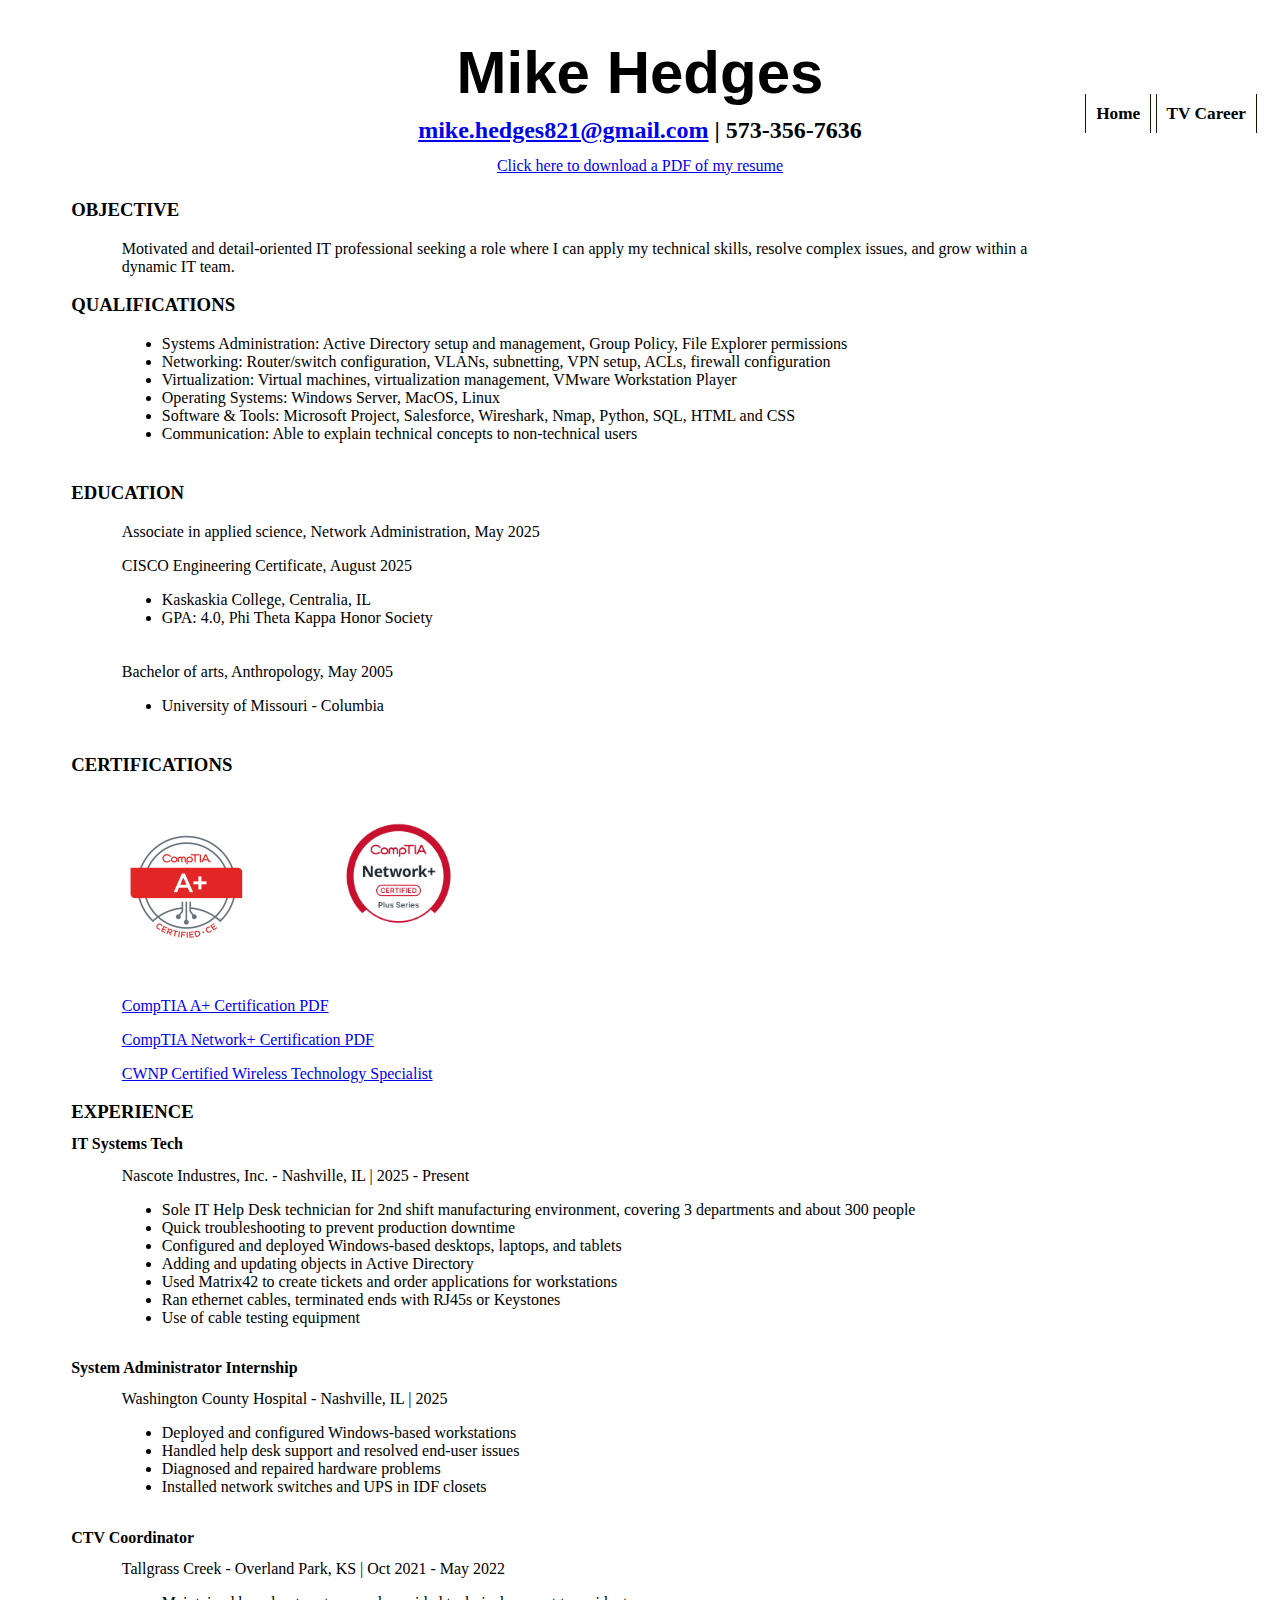
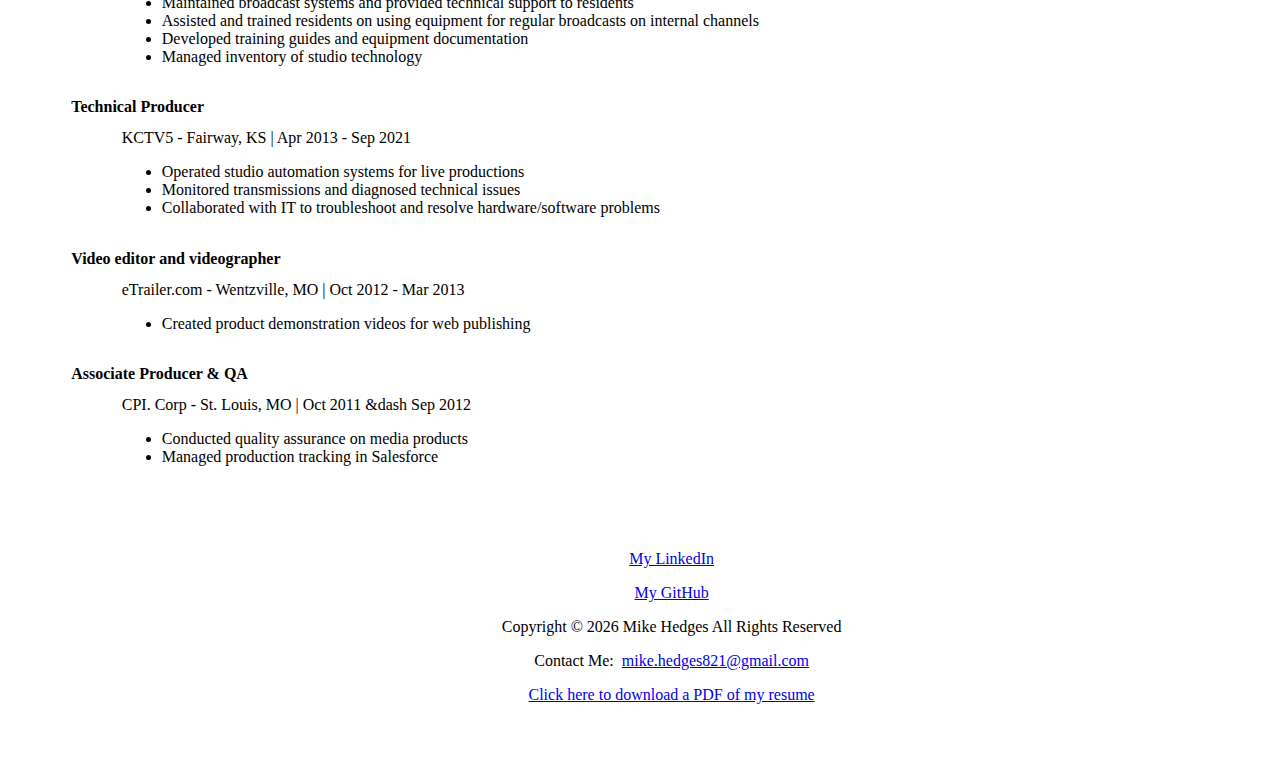
<file: index.html>
<!DOCTYPE html>
<!--Mike Hedges - this is my resume and portfolio website
updated 9/9/2022-->
<html lang="en">
<head>
	<title>Mike Hedges</title>
<meta charset="utf-8">
<meta name="viewport" content="width=device-width">

	<link rel="icon" href="images/favicon.png" type="image/x-icon">

	<link rel="stylesheet" href="stylesheets/style06012025.css" media="screen">
	
	<link rel="stylesheet" href="stylesheets/print.css" media="print">
		
</head>
<body>
    <header>
        <h1>Mike Hedges</h1>
        <h2><a href="mailto:mike.hedges821@gmail.com">mike.hedges821@gmail.com</a> | 573-356-7636</h2>
        <div class="resumeLink">
				<a href="images/Hedges_resume.pdf" download>Click here to download a PDF of my resume</a>
		</div>
    </header>

    	<nav class="navContainer">
		<ul>
			<li><a href="index.html">Home</a></li>
			<li class="noVideo"><a href="pages/tvCareer06012025.html">TV Career</a></li>
		</ul>
	</nav>

<main id="container">

    <h3>OBJECTIVE</h3>
        <p>Motivated and detail-oriented IT professional seeking a role where I can apply my 
           technical skills, resolve complex issues, and grow within a dynamic IT team.</p>

    <h3>QUALIFICATIONS</h3>
        <ul>
            <li>Systems Administration: Active Directory setup and management, Group Policy, File 
                Explorer permissions</li>
            <li>Networking: Router/switch configuration, VLANs, subnetting, VPN setup, ACLs, 
                firewall configuration</li>
            <li>Virtualization: Virtual machines, virtualization management, VMware Workstation 
                Player</li>
            <li>Operating Systems: Windows Server, MacOS, Linux</li>
            <li>Software & Tools: Microsoft Project, Salesforce, Wireshark, Nmap, Python, SQL, 
                HTML and CSS</li>
            <li>Communication: Able to explain technical concepts to non-technical users</li>
        </ul>

    <h3>EDUCATION</h3>
        <p>Associate in applied science, Network Administration, May 2025</p>
        <p>CISCO Engineering Certificate, August 2025</p>
            <ul>
                <li>Kaskaskia College, Centralia, IL</li>
                <li>GPA: 4.0, Phi Theta Kappa Honor Society</li>
            </ul>
        <p>Bachelor of arts, Anthropology, May 2005</p>
            <ul>
                <li>University of Missouri &dash; Columbia</li>
            </ul>

    <h3>CERTIFICATIONS</h3>
    <div class="certContainer">
                
			<figure>
				<a target="blank" href="images/AplusLogoCertifiedCE.jpg">
					<img src="images/AplusLogoCertifiedCE.jpg" alt="CompTIA A+" style="width:150px">
				</a>
			</figure>         
           
       
			<figure id="networkMarginTop">
				<a target="blank" href="images/Network+-png.png">
					<img src="images/Network+-png.png" alt="CompTIA Network+" style="width:115px">
				</a>
			</figure>
          
    </div>

    <p><a target="blank" href="images/CompTIA A+ ce certificate.pdf">CompTIA A+ Certification PDF</a></p>
    <p><a target="blank" href="images/CompTIANetwork+cecertificate.pdf">CompTIA Network+ Certification PDF</a></p>
    <p><a target="blank" href="images/CWNP Certificate.pdf">CWNP Certified Wireless Technology Specialist</a></p>

    <h3>EXPERIENCE</h3>

        <h4>IT Systems Tech</h4>
            <p>Nascote Industres, Inc. &dash; Nashville, IL | 2025 &dash; Present</p>
                <ul>
                    <li>Sole IT Help Desk technician for 2nd shift manufacturing environment, covering 3 departments and about 300 people</li>
                    <li>Quick troubleshooting to prevent production downtime</li>
                    <li>Configured and deployed Windows-based desktops, laptops, and tablets</li>
                    <li>Adding and updating objects in Active Directory</li>
                    <li>Used Matrix42 to create tickets and order applications for workstations</li>
                    <li>Ran ethernet cables, terminated ends with RJ45s or Keystones</li>
                    <li>Use of cable testing equipment</li>
                </ul>
    
        <h4>System Administrator Internship</h4>
            <p>Washington County Hospital &dash; Nashville, IL | 2025</p>
                <ul>
                    <li>Deployed and configured Windows-based workstations</li>
                    <li>Handled help desk support and resolved end-user issues</li>
                    <li>Diagnosed and repaired hardware problems</li>
                    <li>Installed network switches and UPS in IDF closets</li>
                </ul>

        <h4>CTV Coordinator</h4>
            <p>Tallgrass Creek &dash; Overland Park, KS | Oct 2021 &dash; May 2022</p>
                <ul>
                    <li>Maintained broadcast systems and provided technical support to residents</li>
                    <li>Assisted and trained residents on using equipment for regular 
                        broadcasts on internal channels</li>
                    <li>Developed training guides and equipment documentation</li>
                    <li>Managed inventory of studio technology</li>
                </ul>

        <h4>Technical Producer</h4>
            <p>KCTV5 &dash; Fairway, KS | Apr 2013 &dash; Sep 2021</p>
                <ul>
                    <li>Operated studio automation systems for live productions</li>
                    <li>Monitored transmissions and diagnosed technical issues</li>
                    <li>Collaborated with IT to troubleshoot and resolve hardware/software problems</li>
                </ul>

        <h4>Video editor and videographer</h4>
            <p>eTrailer.com &dash; Wentzville, MO | Oct 2012 &dash; Mar 2013</p>
                <ul>
                    <li>Created product demonstration videos for web publishing</li>
                </ul>

        <h4>Associate Producer & QA </h4>
            <p>CPI. Corp &dash; St. Louis, MO | Oct 2011 &dash Sep 2012</p>
                <ul>
                    <li>Conducted quality assurance on media products </li>
                    <li>Managed production tracking in Salesforce</li>
                </ul>



    </main>

    	<footer>
               
					
			<p><a href="https://www.linkedin.com/in/mike-hedges-9367342b/" target="blank">My LinkedIn</a></p>
			<p><a href="https://github.com/hedges821" target="blank">My GitHub</a></p>
					
				

		    <p>Copyright &copy;
		    <script>document.write(new Date().getFullYear())</script> Mike Hedges All Rights Reserved
		    <br></p>
		    <p>Contact Me:&nbsp;&nbsp;<a href="mailto:mike.hedges821@gmail.com">mike.hedges821@gmail.com</a></p>
            <p><a href="images/Hedges_resume.pdf" download>Click here to download a PDF of my resume</a></p>
	    </footer>


</body>
</html>
</file>
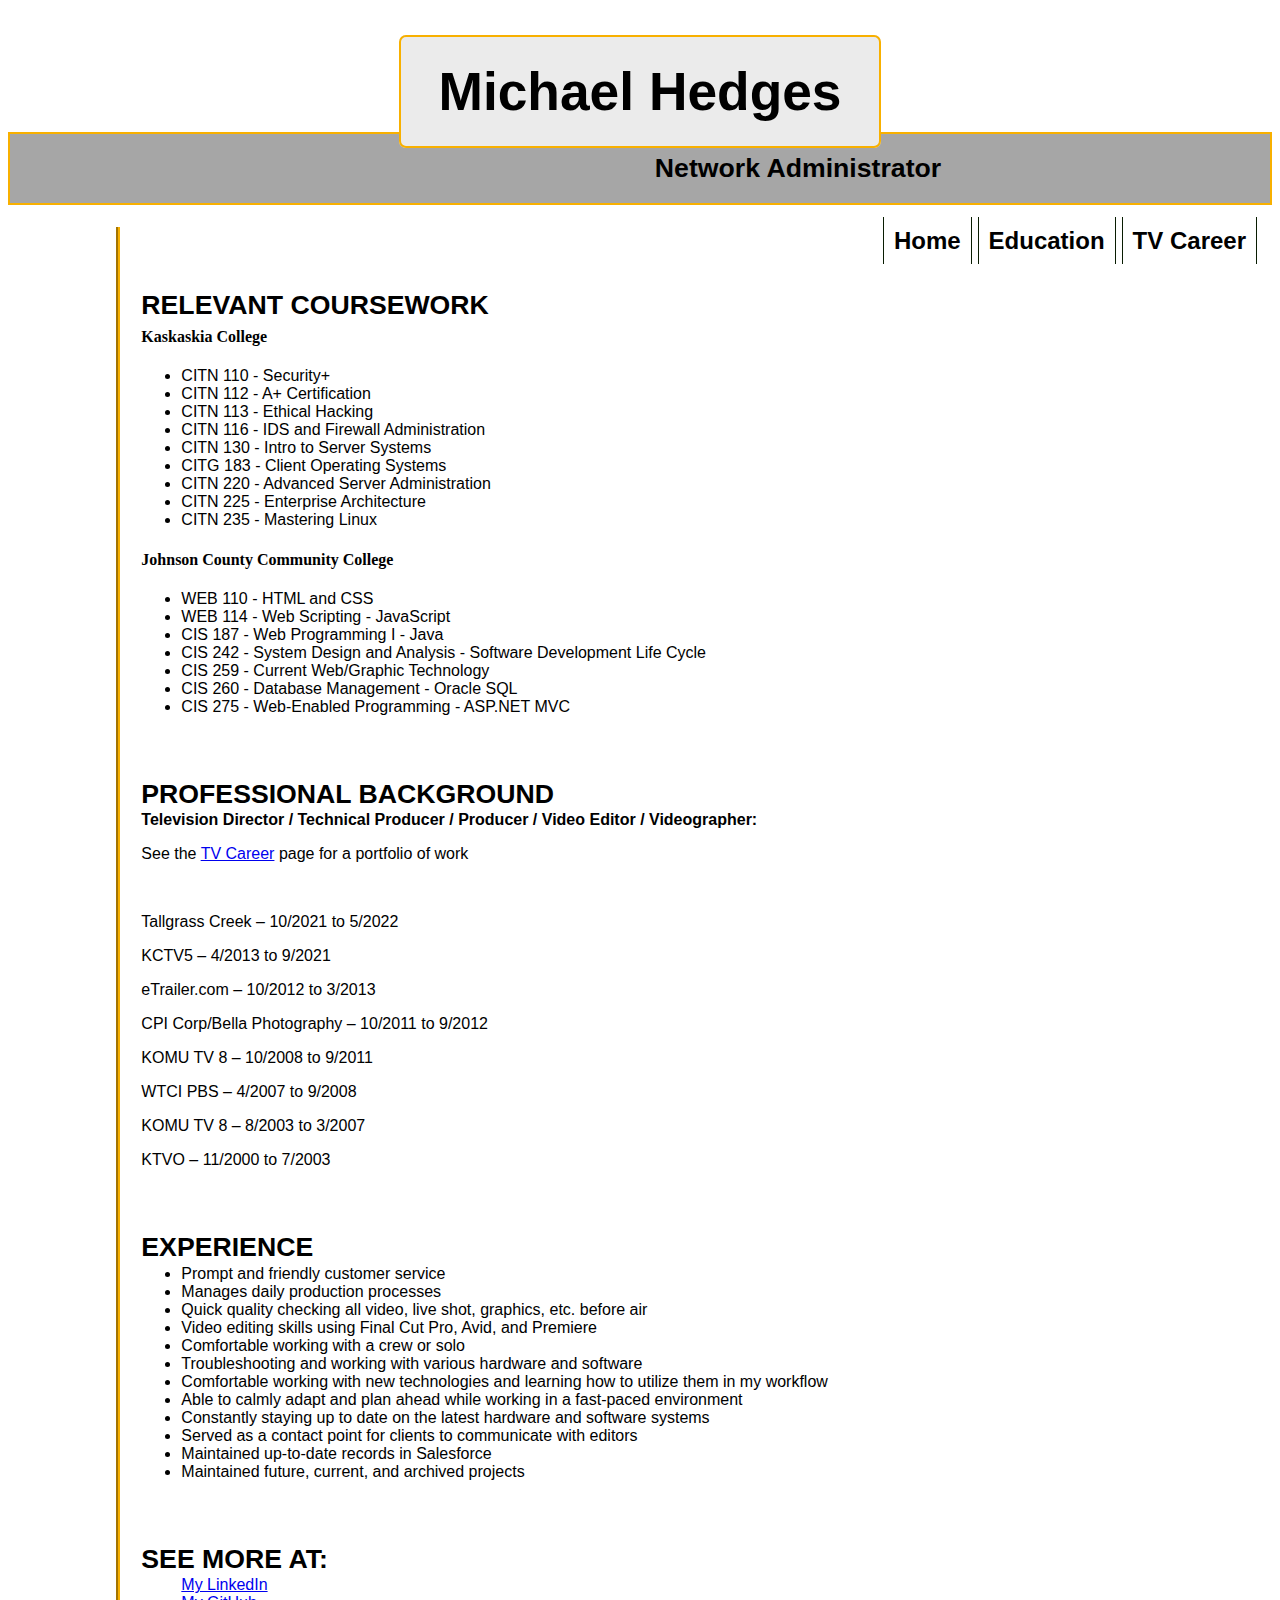
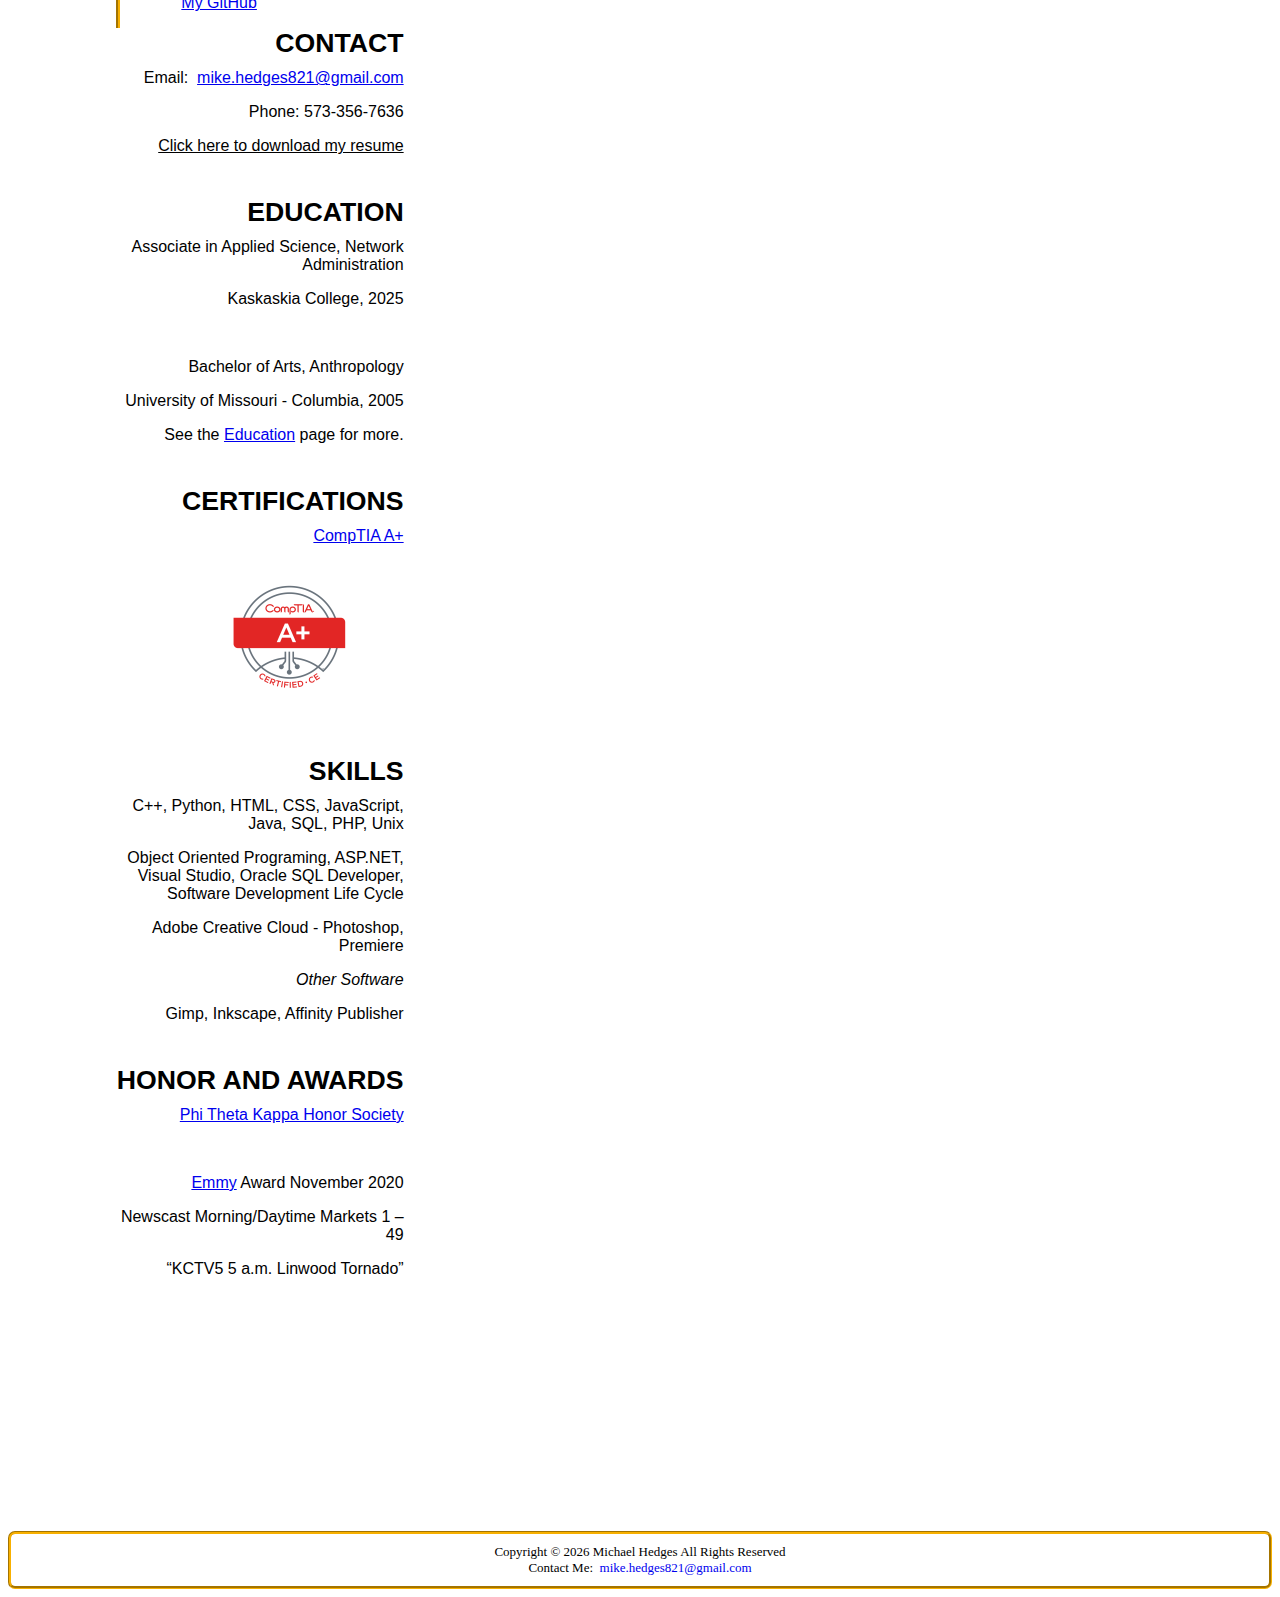
<file: index_06012025.html>
<!DOCTYPE html>
<!--Mike Hedges - this is my resume and portfolio website
updated 9/9/2022-->
<html lang="en">
<head>
	<title>Mike Hedges</title>
<meta charset="utf-8">
<meta name="viewport" content="width=device-width, intitial-scale=1.0">

	<link rel="icon" href="images/favicon.png" type="image/x-icon">

	<link rel="stylesheet" href="stylesheets/style.css" media="screen">
	
	<link rel="stylesheet" href="stylesheets/print.css" media="print">
		
</head>
	
<body>

	<header>
		<h1><span class="myName">Michael Hedges</span></h1>
	</header>
	<div><h2>Network Administrator</h2></div>
	<nav class="navContainer">
		<ul>
			<li><a href="index.html">Home</a></li>
			<li><a href="pages/education.html">Education</a></li>
			<li class="noVideo"><a href="pages/tvCareer.html">TV Career</a></li>
			<!--<li class="notForMobile noGame"><a href="game/gameIndex.html">Game</a></li>-->
		</ul>
	</nav>



	<!--begin right column-->
	<div id="container">
		<div id="rightCol">

			<main>
				<h3>RELEVANT COURSEWORK</h3>
					<h4>Kaskaskia College</h4>
						<ul>
							<li>CITN 110 - Security+</li>
							<li>CITN 112 - A+ Certification</li>
							<li>CITN 113 - Ethical Hacking</li>
							<li>CITN 116 - IDS and Firewall Administration</li>
							<li>CITN 130 - Intro to Server Systems</li>
							<li>CITG 183 - Client Operating Systems</li>
							<li>CITN 220 - Advanced Server Administration</li>
							<li>CITN 225 - Enterprise Architecture</li>
							<li>CITN 235 - Mastering Linux</li>
						</ul>
					<h4>Johnson County Community College</h4>
						<ul>
							<li>WEB 110 - HTML and CSS</li>
							<li>WEB 114 - Web Scripting - JavaScript</li>
							<li>CIS 187 - Web Programming I - Java</li>
							<li>CIS 242 - System Design and Analysis - Software Development Life Cycle</li>
							<li>CIS 259 - Current Web/Graphic Technology</li>
							<li>CIS 260 - Database Management - Oracle SQL</li>
							<li>CIS 275 - Web-Enabled Programming - ASP.NET MVC</li>
						</ul>

				<h3>PROFESSIONAL BACKGROUND</h3>
				<p><strong>Television Director / Technical Producer / Producer / Video Editor / Videographer:</strong></p>
				<p class="notForMobile noPrint">See the <a href="pages/tvCareer.html">TV Career</a> page for a portfolio of work</p>
				<br />
				<p>Tallgrass Creek – 10/2021 to 5/2022</p>
				<p>KCTV5 – 4/2013 to 9/2021</p>
				<p>eTrailer.com – 10/2012 to 3/2013</p>
				<p>CPI Corp/Bella Photography – 10/2011 to 9/2012</p>
				<p>KOMU TV 8 – 10/2008 to 9/2011</p>
				<p>WTCI PBS – 4/2007 to 9/2008</p>
				<p>KOMU TV 8 – 8/2003 to 3/2007</p>
				<p>KTVO – 11/2000 to 7/2003</p>

				<h3>EXPERIENCE</h3>
				<ul>
					<li>Prompt and friendly customer service</li>
					<li>Manages daily production processes</li>
					<li>Quick quality checking all video, live shot, graphics, etc. before air</li>
					<li>Video editing skills using Final Cut Pro, Avid, and Premiere</li>
					<li>Comfortable working with a crew or solo</li>
					<li>Troubleshooting and working with various hardware and software</li>
					<li>Comfortable working with new technologies and learning how to utilize them in my workflow</li>
					<li>Able to calmly adapt and plan ahead while working in a fast-paced environment</li>
					<li>Constantly staying up to date on the latest hardware and software systems</li>
					<li>Served as a contact point for clients to communicate with editors</li>
					<li>Maintained up-to-date records in Salesforce</li>
					<li>Maintained future, current, and archived projects</li>
				</ul>
				<div class="noPrint">
					<h3>SEE MORE AT:</h3>
					<ul class="removeBullet contactInfo">
						<li><a href="https://www.linkedin.com/in/mike-hedges-9367342b/" target="blank">My LinkedIn</a></li>
						<li><a href="https://github.com/hedges821" target="blank">My GitHub</a></li>
					</ul>
				</div>
			</main>

		</div>
		<!--left column begins here-->
		<div id="leftCol">
			<h3>CONTACT</h3>
			<p>Email:&nbsp;&nbsp;<a href="mailto:mike.hedges821@gmail.com">mike.hedges821@gmail.com</a></p>
			<p>Phone: 573-356-7636</p>
			<div class="resumeLink noPrint">
				<p><a target="_blank" href="images/Michael_Hedges_resume.pdf" download>Click here to download my resume</a></p>
			</div>


			<h3>EDUCATION</h3>
			<p>Associate in Applied Science, Network Administration</p>
			<p>Kaskaskia College, 2025</p>
			<br />
			<p>Bachelor of Arts, Anthropology</p>
			<p>University of Missouri - Columbia, 2005</p>
			<p>See the <a href="pages/education.html">Education</a> page for more.</p>

			<h3>CERTIFICATIONS</h3>
			<p>
				<a target="blank" href="images/CompTIA A+ ce certificate.png">
					CompTIA A+
				</a>
			</p>
			<figure class="certifications">
				<a target="blank" href="images/Aplus Logo Certified CE.jpg">
					<img src="images/Aplus Logo Certified CE.jpg" alt="CompTIA A+" style="width:150px" />
				</a>
			</figure>

			<h3>SKILLS</h3>
			<p>C++, Python, HTML, CSS, JavaScript, Java, SQL, PHP, Unix</p>
			<!--<p class="notForMobile noPrint">I am practicing using Phaser to create a game.  See the <a href="game/gameIndex.html">Game</a> page.</p>-->
			<p>Object Oriented Programing, ASP.NET, Visual Studio, Oracle SQL Developer, Software Development Life Cycle</p>
			<p>Adobe Creative Cloud - Photoshop, Premiere </p>
			<p><em>Other Software</em></p>
			<p>Gimp, Inkscape, Affinity Publisher</p>

			<h3>HONOR AND AWARDS</h3>
			<p>
				<a target="blank" href="images/PhiThetaKappaCertificate.png">
					Phi Theta Kappa Honor Society
				</a>
			</p>
			<br />
			<p><a href="pages/tvCareer.html#jumpToAward">Emmy</a> Award November 2020</p>
			<p>Newscast Morning/Daytime Markets 1 – 49</p>
			<p>“KCTV5 5 a.m. Linwood Tornado”</p>







		</div>

	</div>

	<footer>

		Copyright &copy;
		<script>document.write(new Date().getFullYear())</script> Michael Hedges All Rights Reserved
		<br />
		Contact Me:&nbsp;&nbsp;<a href="mailto:mike.hedges821@gmail.com">mike.hedges821@gmail.com</a>

	</footer>



</body>
 
</html>
</file>
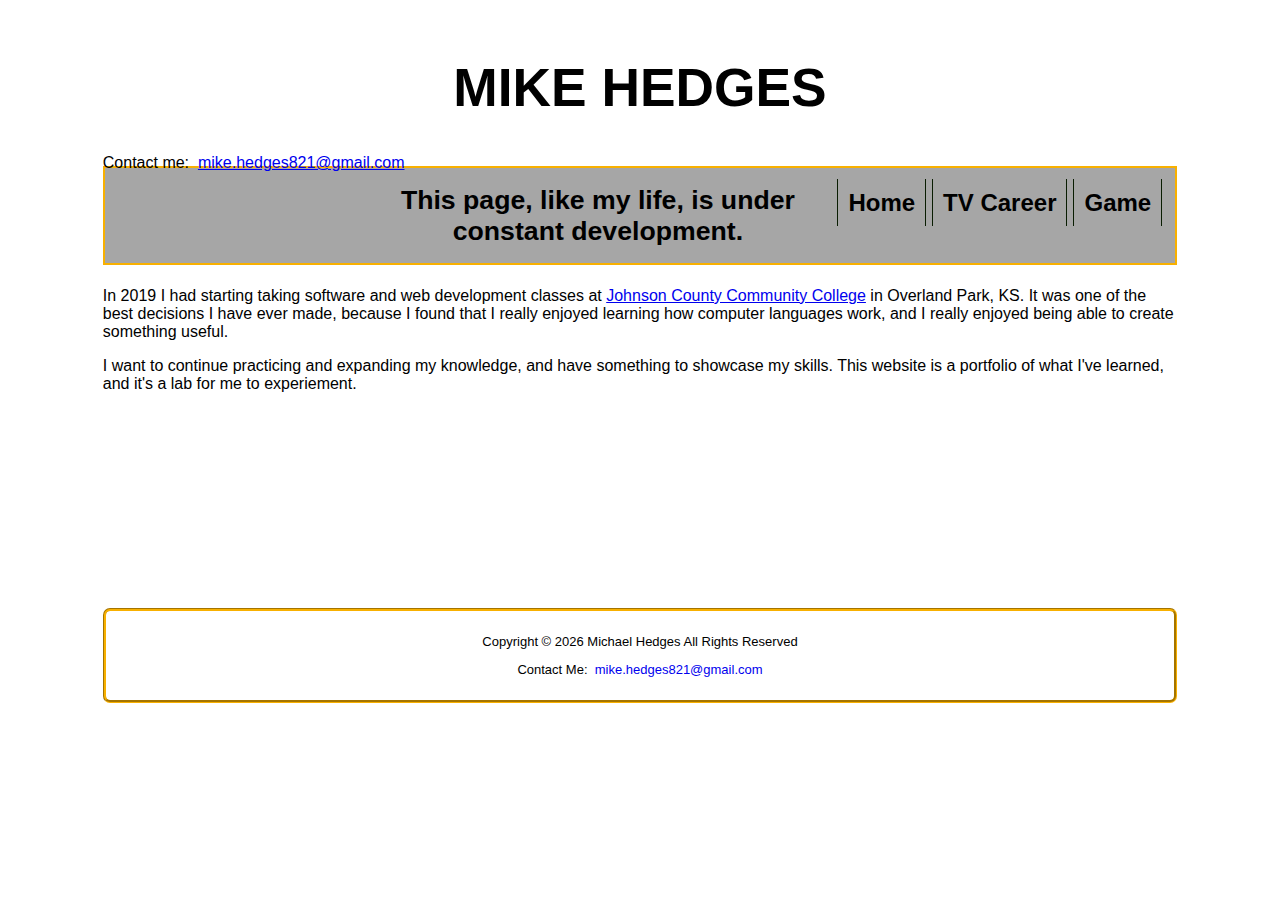
<file: pages/careerGoals.html>
<!DOCTYPE html>
<!--Mike Hedges - this is my personal portfolio website
3/26/2022-->
<html lang="en">
<head>
    <title>Mike Hedges</title>
    <meta charset="utf-8">
    <meta name="viewport" content="width=device-width, intitial-scale=1.0">

    <link rel="icon" href="images/favicon.png" type="image/x-icon">

    <link rel="stylesheet" href="../stylesheets/style.css" media="screen">

    <!--<link rel="stylesheet" href="../stylesheets/print.css" media="print">-->

</head>

<body>
    <div id="container">
        <header>
            <h1>MIKE HEDGES</h1>
            <p class="pHeader">Contact me:&nbsp;&nbsp;<a href="mailto:mike.hedges821@gmail.com">mike.hedges821@gmail.com</a></p>

            <nav class="navContainer">
                <ul>
                    <li><a href="../index.html">Home</a></li>
                    <!--<li><a href="careerGoals.html">Future Career Goals</a></li>-->
                    <li><a href="tvCareer.html">TV Career</a></li>
                    <li><a href="../game/gameIndex.html">Game</a></li>
                    <!--<li><a href="hobbies.html">Hobbies</a></li>
                    <li><a href="contact.html">Contact Me</a></li>-->
                </ul>
            </nav>
        </header>

        <main class="top">
            <h2>This page, like my life, is under constant development.</h2>
            <p>In 2019 I had starting taking software and web development classes at 
            <a href="https://www.jccc.edu/">Johnson County Community College</a> in Overland Park, KS.  It was one of the best
            decisions I have ever made, because I found that I really enjoyed learning how computer languages work, and I really 
            enjoyed being able to create something useful.</p>
            <p>I want to continue practicing and expanding my knowledge, and have something to showcase my skills.  This website is
            a portfolio of what I've learned, and it's a lab for me to experiement.</p>
            
               
        </main>

        <footer>

            <p>
                Copyright &copy;
                <script>document.write(new Date().getFullYear())</script> Michael Hedges All Rights Reserved
            </p>
            <p>Contact Me:&nbsp;&nbsp;<a href="mailto:mike.hedges821@gmail.com">mike.hedges821@gmail.com</a></p>

        </footer>





    </div>
</body>

</html>
</file>
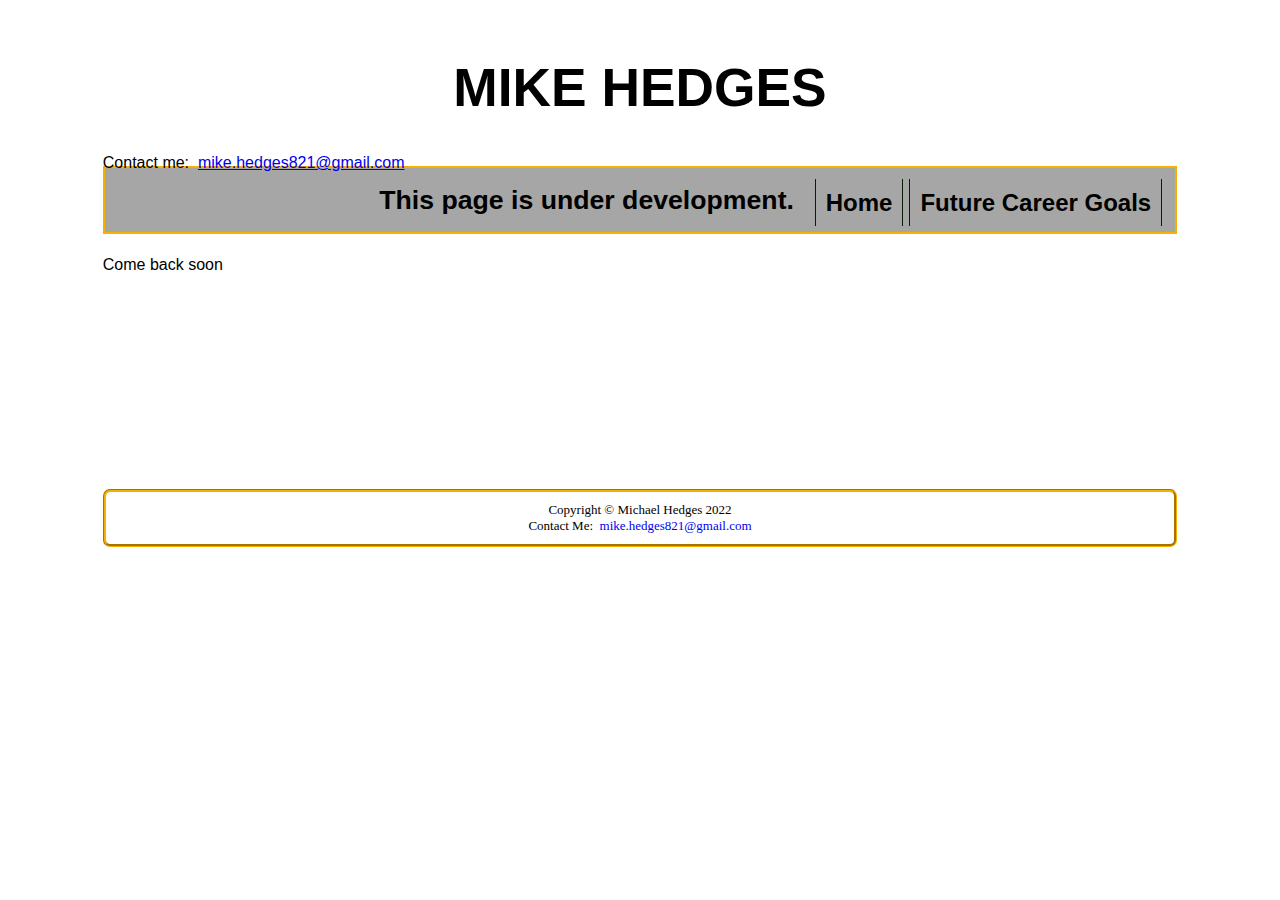
<file: pages/contact.html>
<!DOCTYPE html>
<!--Mike Hedges - this is my personal portfolio website
3/26/2022-->
<html lang="en">
<head>
    <title>Mike Hedges</title>
    <meta charset="utf-8">
    <meta name="viewport" content="width=device-width, intitial-scale=1.0">

    <link rel="icon" href="images/favicon.png" type="image/x-icon">

    <link rel="stylesheet" href="../stylesheets/style.css" media="screen">

    <!--<link rel="stylesheet" href="../stylesheets/print.css" media="print">-->

</head>

<body>
    <div id="container">
        <header>
            <h1>MIKE HEDGES</h1>
            <p class="pHeader">Contact me:&nbsp;&nbsp;<a href="mailto:mike.hedges821@gmail.com">mike.hedges821@gmail.com</a></p>

            <nav class="navContainer">
                <ul>
                    <li><a href="../index.html">Home</a></li>
                    <li><a href="careerGoals.html">Future Career Goals</a></li>
                    <!--<li><a href="tvCareer.html">Career in TV</a></li>
        <li><a href="game/gameIndex.html">Game</a></li>
    <li><a href="hobbies.html">Hobbies</a></li>
    <li><a href="contact.html">Contact Me</a></li>-->
                </ul>
            </nav>
        </header>

        <main class="top">
            <h2>This page is under development.</h2>
            <p>Come back soon</p>

        </main>

        <footer>
            Copyright &copy; Michael Hedges 2022<br>
            Contact Me:&nbsp;&nbsp;<a href="mailto:mike.hedges821@gmail.com">mike.hedges821@gmail.com</a>
        </footer>





    </div>
</body>

</html>
</file>
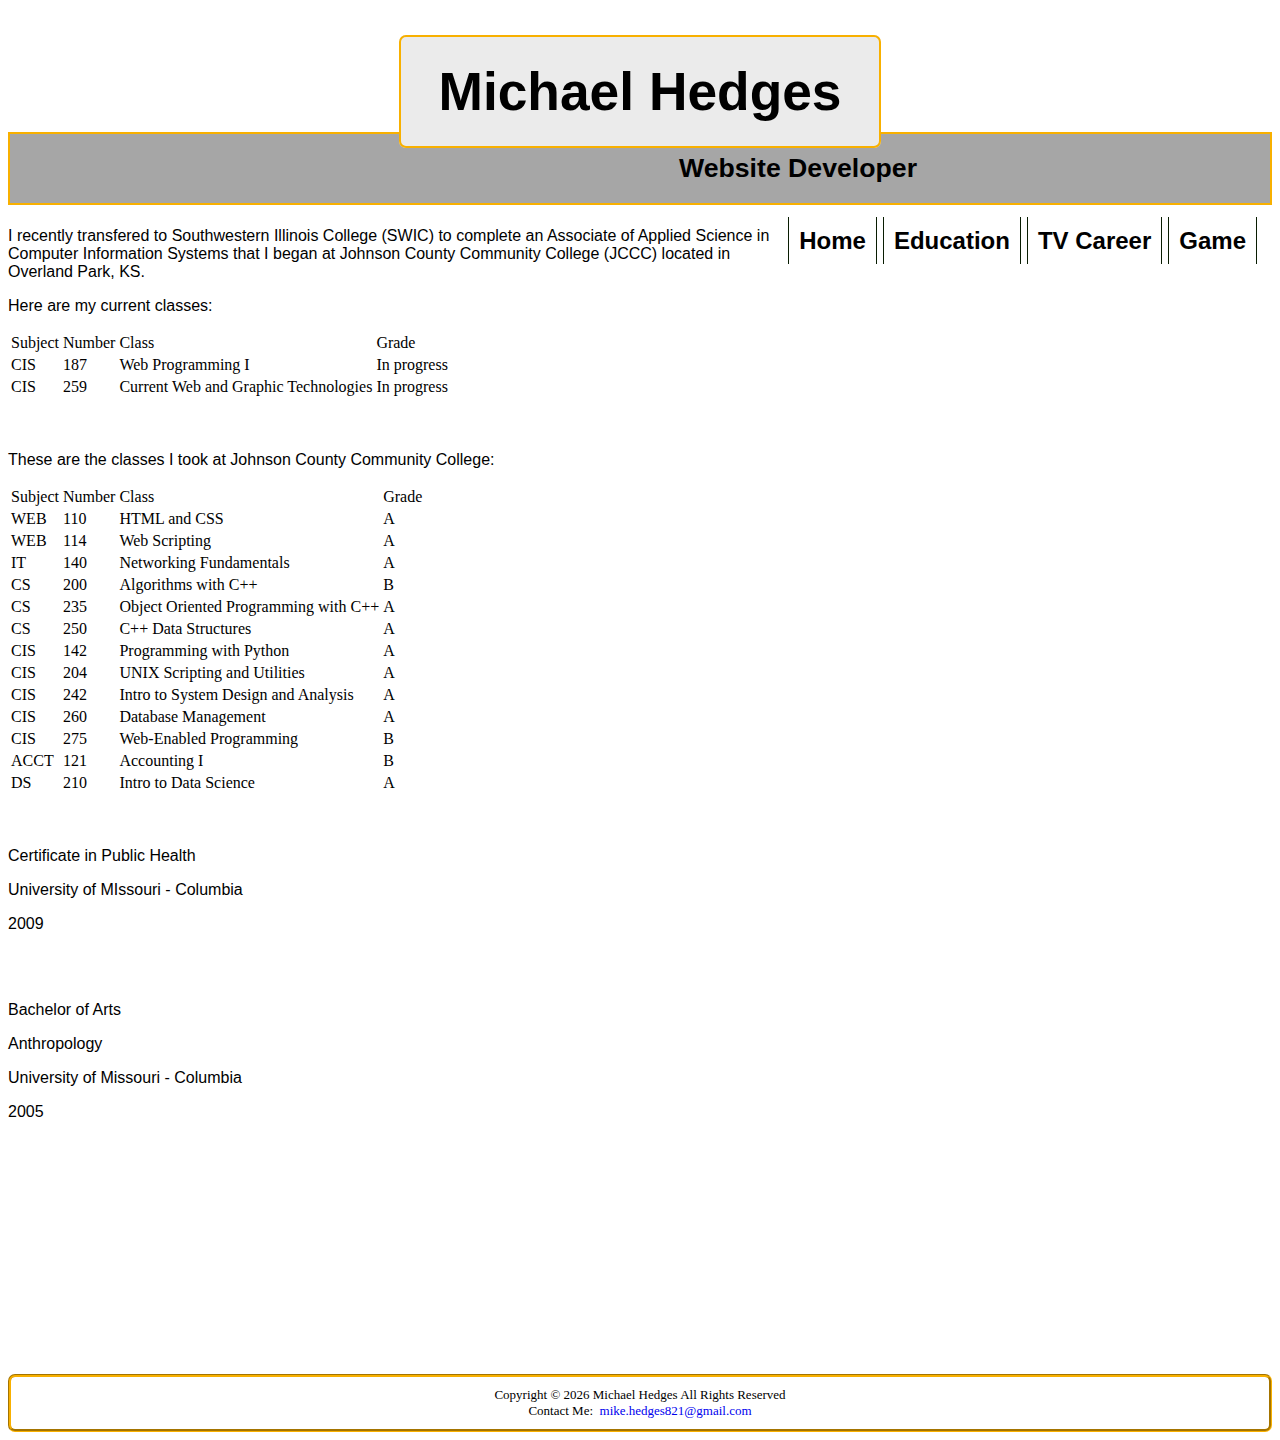
<file: pages/education.html>
<!DOCTYPE html>
<!--Mike Hedges - this is my resume and portfolio website
updated 9/9/2022-->
<html lang="en">
<head>
    <title>Mike Hedges</title>
    <meta charset="utf-8">
    <meta name="viewport" content="width=device-width, intitial-scale=1.0">

    <link rel="icon" href="images/favicon.png" type="image/x-icon">

    <link rel="stylesheet" href="../stylesheets/style.css" media="screen">

    <link rel="stylesheet" href="../stylesheets/print.css" media="print">

</head>

<body>

    <header>
        <h1><span class="myName">Michael Hedges</span></h1>
    </header>
    <div><h2>Website Developer</h2></div>
    <nav class="navContainer">
        <ul>
            <li><a href="../index.html">Home</a></li>
            <li><a href="education.html">Education</a></li>
            <li class="noVideo"><a href="tvCareer.html">TV Career</a></li>
            <li class="notForMobile noGame"><a href="../game/gameIndex.html">Game</a></li>
        </ul>
    </nav>



    <!--begin right column-->
    <div id="educationContainer">


        <p>I recently transfered to Southwestern Illinois College (SWIC) to complete an Associate of Applied Science in 
        Computer Information Systems that I began at Johnson County Community College (JCCC) located in Overland Park, KS.</p>
        <p>Here are my current classes:</p>
        <table>
            <thead>
                <tr>
                    <td>Subject</td>
                    <td>Number</td>
                    <td>Class</td>
                    <td>Grade</td>
                </tr>
            </thead>
            <tbody>
                <tr>
                    <td>CIS</td>
                    <td>187</td>
                    <td>Web Programming I</td>
                    <td>In progress</td>
                </tr>
                <tr>
                    <td>CIS</td>
                    <td>259</td>
                    <td>Current Web and Graphic Technologies</td>
                    <td>In progress</td>
                </tr>
            </tbody>

        </table>


        <br />
        <br />
        <p>These are the classes I took at Johnson County Community College:</p>
        <table>
            <thead>
                <tr>
                    <td>Subject</td>
                    <td>Number</td>
                    <td>Class</td>
                    <td>Grade</td>
                </tr>
            </thead>
            <tbody>
                <tr>
                    <td>WEB</td>
                    <td>110</td>
                    <td>HTML and CSS</td>
                    <td>A</td> <!--98.67%-->
                </tr>
                <tr>
                    <td>WEB</td>
                    <td>114</td>
                    <td>Web Scripting</td>
                    <td>A</td> <!--90.66%-->
                </tr>
                <tr>
                    <td>IT</td>
                    <td>140</td>
                    <td>Networking Fundamentals</td>
                    <td>A</td> <!--95.74%-->
                </tr>
                <tr>
                    <td>CS</td>
                    <td>200</td>
                    <td>Algorithms with C++</td>
                    <td>B</td> <!--84.4%-->
                </tr>
                <tr>
                    <td>CS</td>
                    <td>235</td>
                    <td>Object Oriented Programming with C++</td>
                    <td>A</td> <!--97.24%-->
                </tr>
                <tr>
                    <td>CS</td>
                    <td>250</td>
                    <td>C++ Data Structures</td>
                    <td>A</td> <!--100%-->
                </tr>
                <tr>
                    <td>CIS</td>
                    <td>142</td>
                    <td>Programming with Python</td>
                    <td>A</td> <!--96.64%-->
                </tr>
                <tr>
                    <td>CIS</td>
                    <td>204</td>
                    <td>UNIX Scripting and Utilities</td>
                    <td>A</td> <!--102.22%-->
                </tr>
                <tr>
                    <td>CIS</td>
                    <td>242</td>
                    <td>Intro to System Design and Analysis</td>
                    <td>A</td> <!--93.04%-->
                </tr>
                <tr>
                    <td>CIS</td>
                    <td>260</td>
                    <td>Database Management</td>
                    <td>A</td> <!--94.65%-->
                </tr>
                <tr>
                    <td>CIS</td>
                    <td>275</td>
                    <td>Web-Enabled Programming</td>
                    <td>B</td> <!--89.4%-->
                </tr>
                <tr>
                    <td>ACCT</td>
                    <td>121</td>
                    <td>Accounting I</td>
                    <td>B</td> <!--86.2%-->
                </tr>
                <tr>
                    <td>DS</td>
                    <td>210</td>
                    <td>Intro to Data Science</td>
                    <td>A</td> <!--97.14-->
                </tr>

            </tbody>
        </table>



        <br />
        <br />
        <p>Certificate in Public Health</p>
        <p>University of MIssouri - Columbia</p>
        <p>2009</p>

        <br />
        <br />
        <p>Bachelor of Arts</p>
        <p>Anthropology</p>
        <p>University of Missouri - Columbia</p>
        <p>2005</p>


    </div>

    <footer>

        Copyright &copy;
        <script>document.write(new Date().getFullYear())</script> Michael Hedges All Rights Reserved
        <br />
        Contact Me:&nbsp;&nbsp;<a href="mailto:mike.hedges821@gmail.com">mike.hedges821@gmail.com</a>

    </footer>



</body>

</html>
</file>
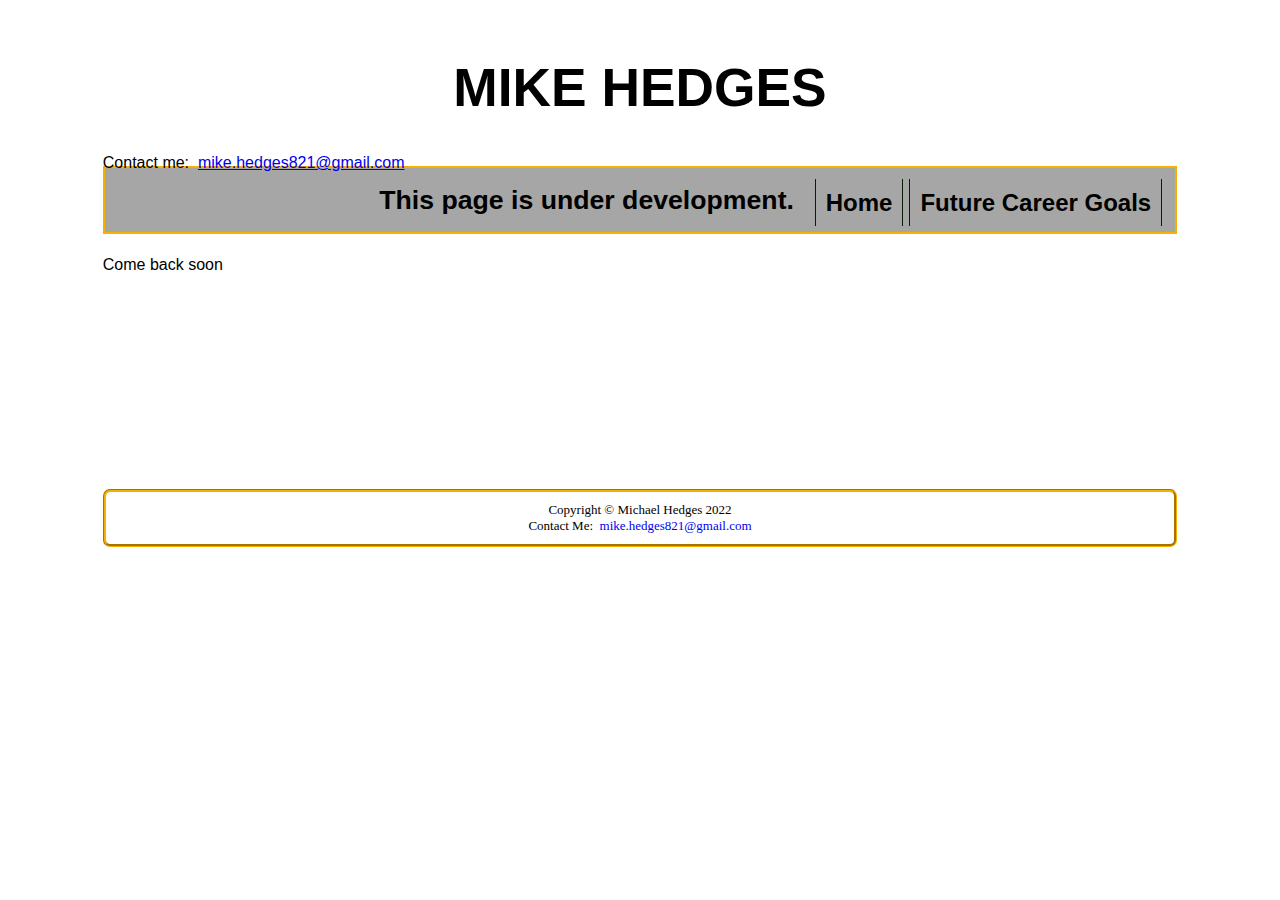
<file: pages/hobbies.html>
<!DOCTYPE html>
<!--Mike Hedges - this is my personal portfolio website
3/26/2022-->
<html lang="en">
<head>
    <title>Mike Hedges</title>
    <meta charset="utf-8">
    <meta name="viewport" content="width=device-width, intitial-scale=1.0">

    <link rel="icon" href="images/favicon.png" type="image/x-icon">

    <link rel="stylesheet" href="../stylesheets/style.css" media="screen">

    <!--<link rel="stylesheet" href="../stylesheets/print.css" media="print">-->

</head>

<body>
    <div id="container">
        <header>
            <h1>MIKE HEDGES</h1>
            <p class="pHeader">Contact me:&nbsp;&nbsp;<a href="mailto:mike.hedges821@gmail.com">mike.hedges821@gmail.com</a></p>

            <nav class="navContainer">
                <ul>
                    <li><a href="../index.html">Home</a></li>
                    <li><a href="careerGoals.html">Future Career Goals</a></li>
                    <!--<li><a href="tvCareer.html">Career in TV</a></li>
                    <li><a href="hobbies.html">Hobbies</a></li>
                    <li><a href="contact.html">Contact Me</a></li>-->
                </ul>
            </nav>
        </header>

        <main class="top">
            <h2>This page is under development.</h2>
            <p>Come back soon</p>

        </main>

        <footer>
            Copyright &copy; Michael Hedges 2022<br>
            Contact Me:&nbsp;&nbsp;<a href="mailto:mike.hedges821@gmail.com">mike.hedges821@gmail.com</a>
        </footer>





    </div>
</body>

</html>
</file>
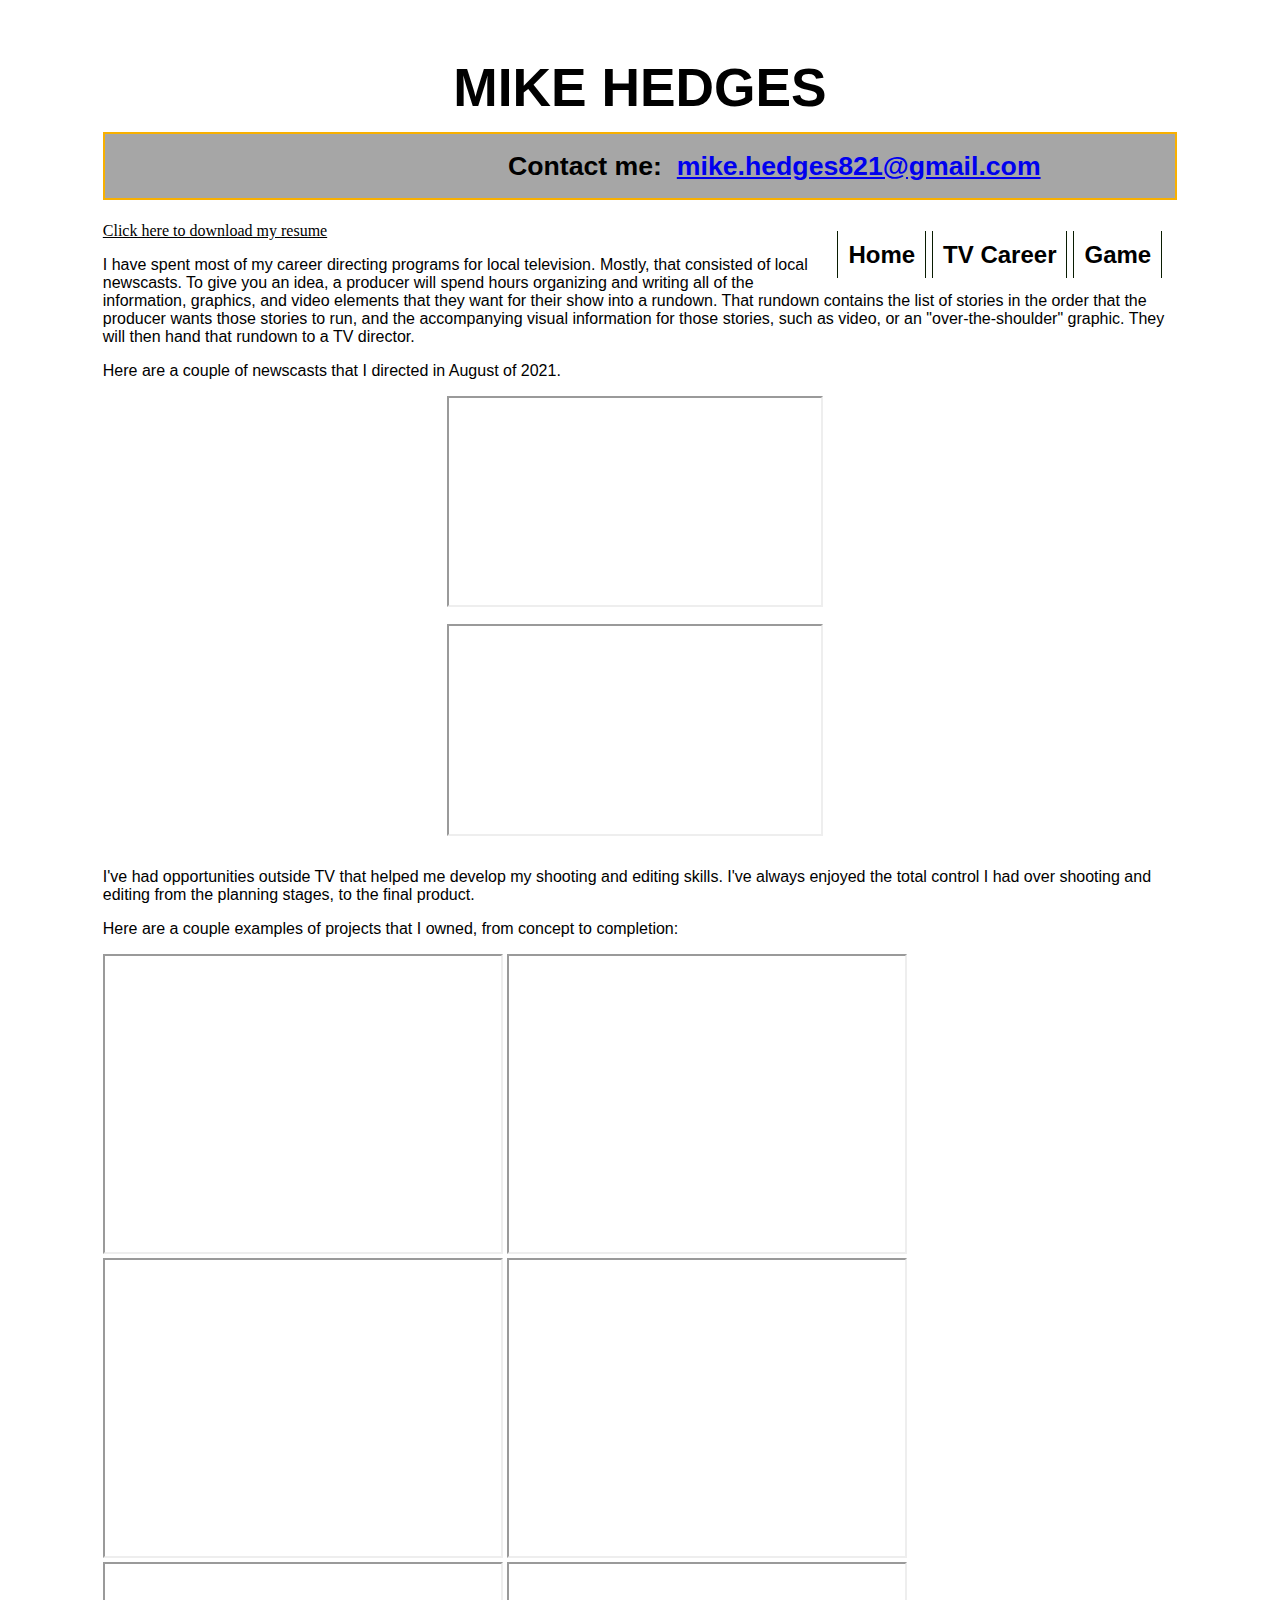
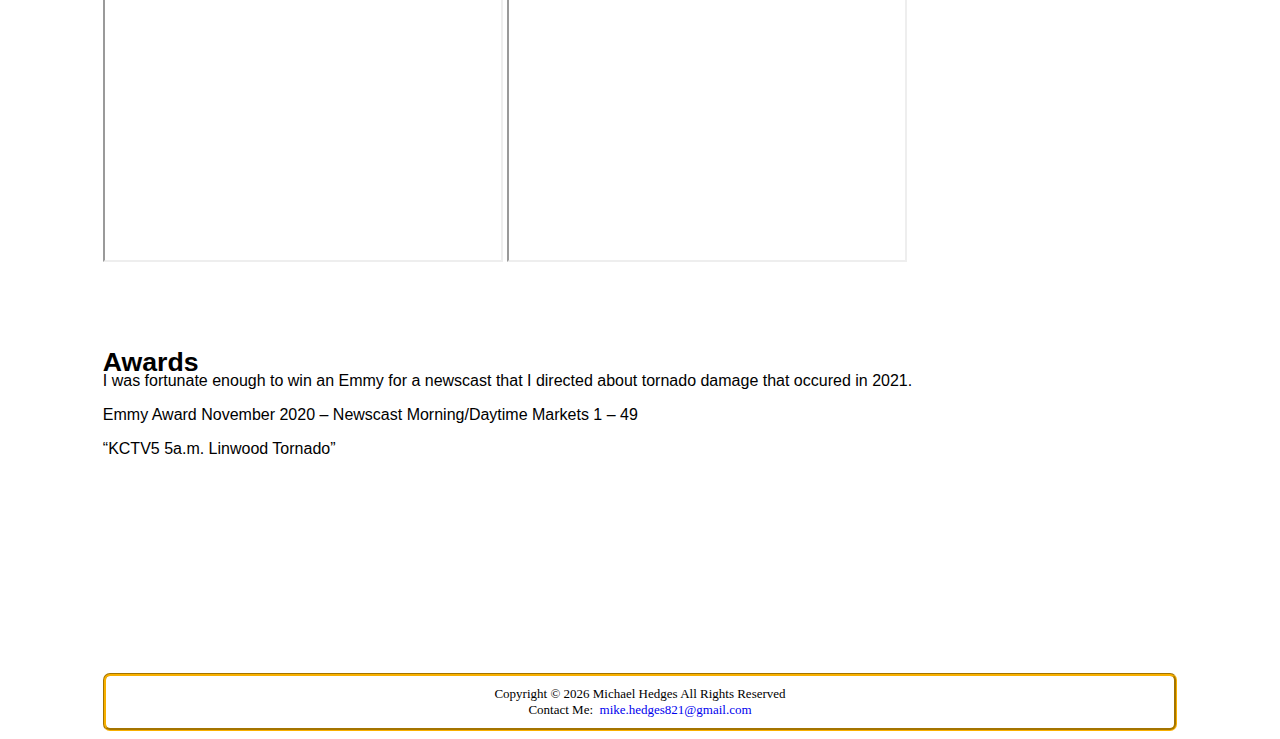
<file: pages/tvCareer.html>
<!DOCTYPE html>
<!--Mike Hedges - this is my personal portfolio website
3/26/2022-->
<html lang="en">
<head>
    <title>Mike Hedges</title>
    <meta charset="utf-8">
    <meta name="viewport" content="width=device-width, intitial-scale=1.0">

    <link rel="icon" href="images/favicon.png" type="image/x-icon">

    <link rel="stylesheet" href="../stylesheets/style.css" media="screen">

    <!--<link rel="stylesheet" href="../stylesheets/print.css" media="print">-->

</head>

<body>
    <div id="container">
        <header id="testPattern">
            <h1>MIKE HEDGES</h1>
            <h2 class="pHeader">Contact me:&nbsp;&nbsp;<a href="mailto:mike.hedges821@gmail.com">mike.hedges821@gmail.com</a></h2>
            <div class="resumeLink">
                <a href="../images/Mike Hedges Resume.pdf" download>Click here to download my resume</a>
            </div>
            <nav class="navContainer">
                <ul>
                    <li><a href="../index.html">Home</a></li>
                    <li><a href="tvCareer.html">TV Career</a></li>
                    <li><a href="../game/gameIndex.html">Game</a></li>
                </ul>
            </nav>
        </header>

        <main>

            <p>
                I have spent most of my career directing programs for local television.  Mostly, that
                consisted of local newscasts.  To give you an idea, a producer will spend hours organizing 
                and writing all of the information, graphics, and video elements that they want for their show into 
                a rundown.  That rundown contains the list of stories in the order that the producer wants those 
                stories to run, and the accompanying visual information for those stories, such as video, or an 
                "over-the-shoulder" graphic.  They will then hand that rundown to a TV director.  
            </p>

            <!--below will not be included on mobile devices-->
            <p class="notForMobile">Here are a couple of newscasts that I directed in August of 2021.</p>
            <div class="videoWrapper">
            <!--Directing.  Friday, August 20, 2021-->
                <iframe width="400" height="300"
                    src="https://www.youtube.com/embed/08WLSHLCtRk">
                </iframe>
            </div>
            <div class="videoWrapper">
            <!--Directing.  Tuesday, August 24, 2021-->
                <iframe width="400" height="300"
                    src="https://www.youtube.com/embed/efWgSVI0eFk">
                </iframe>
            </div>
            
            <p>
                I've had opportunities outside TV that helped me develop my shooting and editing 
                skills.  I've always enjoyed the total control I had over shooting and editing from 
                the planning stages, to the final product.  
            </p>
            <p class="notForMobile">
                Here are a couple examples of projects that I owned, from concept to completion:
            </p>    
            <!--Link to Unity in the Community-->
            <iframe width="400" height="300"
                    src="https://www.youtube.com/embed/mBi-mrpraYc">
            </iframe>
            <!--Behind the Scenes of Santa Fe Ridge-->
            <iframe width="400" height="300"
                    src="https://www.youtube.com/embed/pZmM_-N_E98">
            </iframe>
            <!--Tour of apartment RV T29-->
            <iframe width="400" height="300"
                    src="https://www.youtube.com/embed/ud5mk67He9c">
            </iframe>
            <!--Tour of Keswick floor plan-->
            <iframe width="400" height="300"
                    src="https://www.youtube.com/embed/D3f1nOA8ZFc">
            </iframe>
            <!--Dining Services Recruitment Video-->
            <iframe width="400" height="300"
                    src="https://www.youtube.com/embed/lNo-yeYZxK0">
            </iframe>
            <!--Halloween Costume Contest-->
            <iframe width="400" height="300"
                    src="https://www.youtube.com/embed/-piU0zLYTMA">
            </iframe>






            <h3>Awards</h3>
            <p>I was fortunate enough to win an Emmy for a newscast that I directed about tornado damage that occured in 2021.  </p>
            <p>Emmy Award November 2020 – Newscast Morning/Daytime Markets 1 – 49</p>
            <p>“KCTV5 5a.m. Linwood Tornado”</p>

        </main>

        <footer>
            Copyright &copy;
            <script>document.write(new Date().getFullYear())</script> Michael Hedges All Rights Reserved
            <br />
            Contact Me:&nbsp;&nbsp;<a href="mailto:mike.hedges821@gmail.com">mike.hedges821@gmail.com</a>

        </footer>





    </div>
</body>

</html>
</file>
<file: stylesheets/style06012025.css>
/*Mike Hedges resume and portfolio website
updated 6/1/2025*/

/*
Title of Page: Mike Hedges' Portfolio
Description: A website to showcase my frontend skills
Author: Mike Hedges
Author Email: mike.hedges821@gmail.com
*/

*{
	box-sizing: border-box;
}

header{
	text-align: center;
	line-height: 100%;
}

h1 {
	color: black;
	font-size: 45pt;
	font-family: Bahnschrift, Arial;	
	padding-top: 2%;
	z-index: 10;
	position: relative;
}


h4{
	line-height: 5%;
}

ul{
	padding-bottom: 2%;
	margin-left: 5%;
}

p{
	margin-left: 5%;
}



footer{
	text-align: center;
	margin-top: 5%;
	margin-bottom: 5%;
}

nav li {
	display: inline;
}
nav ul {
	list-style-type: none;
	text-align: center;
	font-size: 1.5em;
	margin: 10px;
	padding: 5px;
}

p a:hover, .contactInfo li a:hover, .resumeLink a:hover {
	color: cadetblue;
}

p a:active, .contactInfo li a:active, .resumeLink a:active{
	color: yellow;
}

nav li {
	display: inline;
}

nav a {
	color: #000;
	text-decoration: none;
	padding: 10px;
	font-weight: bold;
	border-left: 1px solid #091d02;
	border-right: 1px solid #091d02;
}

nav a:hover {
	color: #1c0fcee8;
	background-color: #f1eebf;
}

img:hover {
	box-shadow: 0 0 2px 1px blue;
}




/*--IDs--*/
#container {
	width: 80%;
	margin: 2% 5%;
}

#networkMarginTop{
	margin-top: 2.15%;
}



/*--Classes--*/

.certContainer{
	display: flex;
}

.navContainer{
	float: right;
	margin-top: -85px;
	font-size: 72%;
}


/*--Smartphone Display--*/
@media only screen and (max-width: 37.5em) {
	/*reminder: add rulesets in between the curly braces*/


header{
	text-wrap: balance;
	line-height: 275%;
}

footer{
	text-align: left;
}

.certContainer{
	display: none;
}

.navContainer{
	display: none;
}


	
/*Media queries require a closing brace*/
/*This is the closing curly brace for smartphone display*/	
}

/*--Tablet Display--*/
@media only screen and (max-width: 64em) {

#networkMarginTop{
	margin-top: 5%	
}

	/*Media queries require a closing brace*/
	/*This is the closing brace for Tablet Display*/
}

@media only screen and (max-width: 1040px) {
	.noGame{
		display: none;
	}

	.navContainer{
	display: none;
}
}
</file>
<file: stylesheets/print.css>
/*Michael Hedges 
updated 9/10/2022
*/

/*------PRINT STYLESHEET------*/


/*
Title of Page: The Internet of Things
Description: The Internet of Things and Security Issues
Author: Mike Hedges
Author Email/URL: mhedges4@stumail.jccc.edu
*/

header {
	color: #000;
}


nav {
	display: none;
}

nav ul{
	display: none;
}

main {
	background-color: #fff;
}

#iotCloud, #communicationImage, #codeImage, #keyboardImage, #emailImage, #smartHome, #iotComm, #cyberSecurity {
	display: none;
}

ul, ol {
	line-height: 135%;
	margin-left: 5%;
}

img {
	display: none;
}

a:link{
	text-decoration: none;
	color: black;
}

ol[type="A"] {
	margin-left: 10%;
}

.margin10 {
	margin-left: 10%;
}

.noPrint{
	display: none;
}

.videoWrapper{
	display: none;
}
</file>
<file: stylesheets/style.css>
/*Mike Hedges resume and portfolio website
updated 9/9/2022*/

/*
Title of Page: Mike Hedges' Portfolio
Description: A website to showcase my frontend skills
Author: Mike Hedges
Author Email: mike.hedges821@gmail.com
*/


*{
	box-sizing: border-box;
}

header {
	
}

h1 {
	color: black;
	font-size: 40pt;
	font-family: Bahnschrift, Arial;
	text-align: center;
	padding-top: 2%;
	z-index: 10;
	position: relative;
}

h2 {
	color: black;
	font-size: 20pt;
	font-family: Bahnschrift, Arial;
	text-align: center;
	background-color: rgba(0, 0, 0, 0.35);
	padding-top: 1.5%;
	padding-bottom: 1.5%;
	padding-left: 25%;
	margin-top: -2%;
	border: 2px solid #F8B000;
}

h3{
	padding-top: 5%;
	margin-bottom: -2%;
	font-family: Dubai, Arial;
	font-size: 20pt;
}

p, li{
	font-family: Arial;
}




footer {
	text-align: center;
	font-size: small;
	padding: 10px 0;
	border: 3px groove #F8B000;
	border-radius: 7px;
	margin-top: 20%;
}

footer a{
	text-decoration: none;
}

footer a:hover {
	color: aqua;
}

footer a:active{
	color: yellow;
}

footer a:visited{
	color: green;
}

nav{
	padding: .25% 0;
	clear: both;
}

nav ul {
	list-style-type: none;
	text-align: center;
	font-size: 1.5em;
	margin: 10px;
	padding: 5px;
}


p a:hover, .contactInfo li a:hover, .resumeLink a:hover {
	color: cadetblue;
}

p a:active, .contactInfo li a:active, .resumeLink a:active{
	color: yellow;
}

iframe{
	display: inline-flex;
	text-align:center;
}

canvas {
	display: block;
	margin: .5% auto;
	border: 3px green solid;
}

nav li {
	display: inline;
}

nav a {
	color: #000;
	text-decoration: none;
	padding: 10px;
	font-weight: bold;
	border-left: 1px solid #091d02;
	border-right: 1px solid #091d02;
}

nav a:hover {
	color: #000;
	background-color: #fff;
}

img:hover {
	box-shadow: 0 0 2px 1px blue;
}



/*--IDs--*/
#container {
	width: 85%;
	margin: 0 auto;
}

#tvCareerContainer {
	width: 60%;
	margin: 0 auto;
}

#rightCol {
	float: right;
	position: relative;
	text-align: left;
	width: 70%;
	padding-left: 2%;
	border-left: 4px groove #F8B000;
}

#leftCol{
	text-align: right;
	padding-right: 72%;
	padding-top: 2%;
}

/*--Classes--*/
.myName {
	border: 2px solid #F8B000;
	border-radius: 7px;
	padding: 2% 3%;
	background-color: rgba(235, 235, 235);
}

.navContainer{
	float: right;
	margin-top: -1.5%;
}

.emmyPic{
	display: block;
	margin-left: 25px;
	width: 25%;
	float: right;
	text-align: left;
}

.emmyLeft {
	display: block;
	width: 25%;
	float: left;
	margin-top: 7%;
}

.marginTop10{
	margin-top: 10%;
}

.marginLeft5{
	margin-left: 5%;
}

.marginTopMinus2{
	margin-top: -2%;
}

.rightFloat{
	float: right;
}

.leftFloat{
	float: left;
}

.clearFloat{
	float: none;
}

.removeBullet{
	list-style-type: none;
}

.resumeLink a{
	color: black;
}

.videoWrapper{
	position: relative;
	height: 0;
	padding-bottom: 56.25%; /*16:9*/
	aspect-ratio: 16 / 9;
	width: 100%;	
	margin-bottom: -35%;
	margin-left: 32%;
}

.videoWrapper iframe{
	position: absolute;
	top: 0;
	left: 0;
	width: 35%;
	height: 35%;
}


/*--Smartphone Display--*/
@media only screen and (max-width: 37.5em) {
	/*reminder: add rulesets in between the curly braces*/
	#container {
		margin: 0 auto;
		width: auto;
		background-color: #fff;
	}

	header {
		width: 100%;
	}

	h1{
		font-size: 275%
	}


	h2 {
		color: black;
		font-size: 150%;
		font-family: Bahnschrift, Arial;
		text-align: center;
		background-color: rgba(0, 0, 0, 0.35);
		padding-bottom: 1.5%;
		padding-left: 0;
		border: 2px solid #F8B000;
	}

	h3{
		font-size: 135%;
	}

	main {
		width: 100%;
	}

	img{
		width: 50%;
		height: 50%;
	}

	nav a {
		display: block;
		border: none;
		border-bottom: 2px solid #000;
	}

	nav li {
		display: block;
	}

	nav ul {
		text-align: center;
	}

	ul li{
		margin-left: -7%;
	}

	iframe {
		display: none;
	}

	.myName {
		border: 2px solid #F8B000;
		border-radius: 7px;
		padding: 2% 3%;
		background-color: rgba(235, 235, 235);
	}

	.navContainer {
		float: none;
		margin-top: 0;
	}

	.notForMobile{
		display: none;
	}



	#leftCol {
		text-align: left;
		padding-left: 2%;
	}

	#rightCol {
		float: none;
		position: relative;
		text-align: left;
		width: auto;
		padding-left: 3%;
		padding-right: 3%;
		border-left: none;

	}

	#leftCol {
		text-align: left;
		padding-right: 2%;
		padding-top: 0;
	}


	
/*Media queries require a closing brace*/	
}

/*--Tablet Display--*/
@media only screen and (max-width: 64em) {

	#container {
		margin: 0 auto;
		width: auto;
		background-color: #fff;
	}

	.top {
		padding-top: 5%;
	}

	header {
		position: relative;
		z-index: 0;
		width: 84%;
		top: 0;
	}
 

	body {
		background-color: #fff;
		background-image: none;
	}

	header{
		width: 100%;
	}

	main {
		width: 100%;
		
	}

	nav, nav ul, nav li {
		margin-top: 1px;
		margin-bottom: 5px;
	}

	nav a {
		display: block;
		border: none;
		border-bottom: 2px solid #000;
	}
	
	nav li {
		display: block;
	}

	nav ul {
		text-align: center;
	}

	iframe {
		display: none;
	}

	.notForMobile {
		display: none;
	}

	/*Media queries require a closing brace*/
}
</file>
